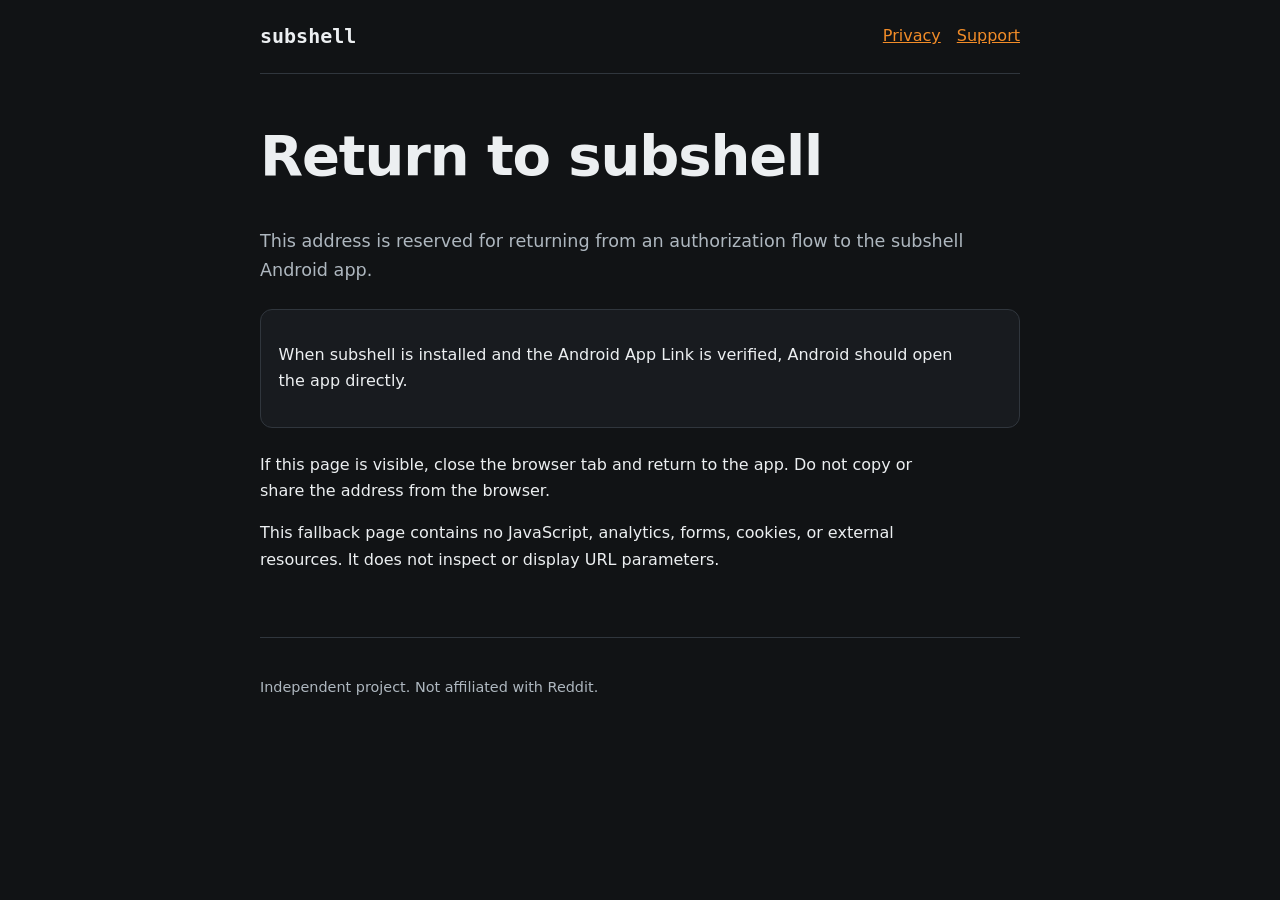
<file: oauth/callback/index.html>
<!doctype html>
<html lang="en">
<head>
  <meta charset="utf-8">
  <meta name="viewport" content="width=device-width, initial-scale=1">
  <meta name="referrer" content="no-referrer">
  <meta name="robots" content="noindex, nofollow, noarchive">
  <meta http-equiv="Content-Security-Policy"
        content="default-src 'none'; style-src 'self'; img-src 'self'; base-uri 'none'; form-action 'none'">
  <title>Return to subshell</title>
  <link rel="stylesheet" href="/assets/site.css">
</head>
<body>
  <header class="site-header">
    <a class="brand" href="/" aria-label="subshell home">subshell</a>
    <nav aria-label="Primary">
      <a href="/privacy/">Privacy</a>
      <a href="/support/">Support</a>
    </nav>
  </header>
  <main>
    <h1>Return to subshell</h1>

    <p class="lede">
      This address is reserved for returning from an authorization flow to
      the subshell Android app.
    </p>
    <div class="panel">
      <p>
        When subshell is installed and the Android App Link is verified,
        Android should open the app directly.
      </p>
    </div>
    <p>
      If this page is visible, close the browser tab and return to the app.
      Do not copy or share the address from the browser.
    </p>
    <p>
      This fallback page contains no JavaScript, analytics, forms, cookies,
      or external resources. It does not inspect or display URL parameters.
    </p>

  </main>
  <footer>
    <p>Independent project. Not affiliated with Reddit.</p>
  </footer>
</body>
</html>
</file>
<file: assets/site.css>
:root {
  color-scheme: dark;
  --background: #111315;
  --surface: #181b1f;
  --text: #eceff1;
  --muted: #aeb7bf;
  --accent: #f28c28;
  --border: #30363d;
  font-family: Inter, ui-sans-serif, system-ui, -apple-system, BlinkMacSystemFont,
               "Segoe UI", sans-serif;
}

* { box-sizing: border-box; }

body {
  margin: 0;
  min-height: 100vh;
  background: var(--background);
  color: var(--text);
  line-height: 1.65;
}

a { color: var(--accent); }
a:hover { text-decoration-thickness: 2px; }

.site-header,
main,
footer {
  width: min(760px, calc(100% - 2rem));
  margin-inline: auto;
}

.site-header {
  display: flex;
  align-items: center;
  justify-content: space-between;
  gap: 1rem;
  padding-block: 1.25rem;
  border-bottom: 1px solid var(--border);
}

.brand {
  color: var(--text);
  font-family: ui-monospace, "SFMono-Regular", Consolas, monospace;
  font-size: 1.25rem;
  font-weight: 700;
  text-decoration: none;
}

nav {
  display: flex;
  gap: 1rem;
}

main {
  padding-block: 3rem;
}

h1, h2 {
  line-height: 1.2;
  letter-spacing: -0.02em;
}

h1 {
  margin-top: 0;
  font-size: clamp(2rem, 7vw, 3.5rem);
}

h2 {
  margin-top: 2.25rem;
  font-size: 1.25rem;
}

p, li {
  max-width: 68ch;
}

.lede {
  color: var(--muted);
  font-size: 1.1rem;
}

.panel {
  margin-block: 1.5rem;
  padding: 1rem 1.1rem;
  background: var(--surface);
  border: 1px solid var(--border);
  border-radius: 0.75rem;
}

code {
  overflow-wrap: anywhere;
  font-family: ui-monospace, "SFMono-Regular", Consolas, monospace;
}

footer {
  padding-block: 1.5rem 2.5rem;
  color: var(--muted);
  border-top: 1px solid var(--border);
  font-size: 0.9rem;
}
</file>
